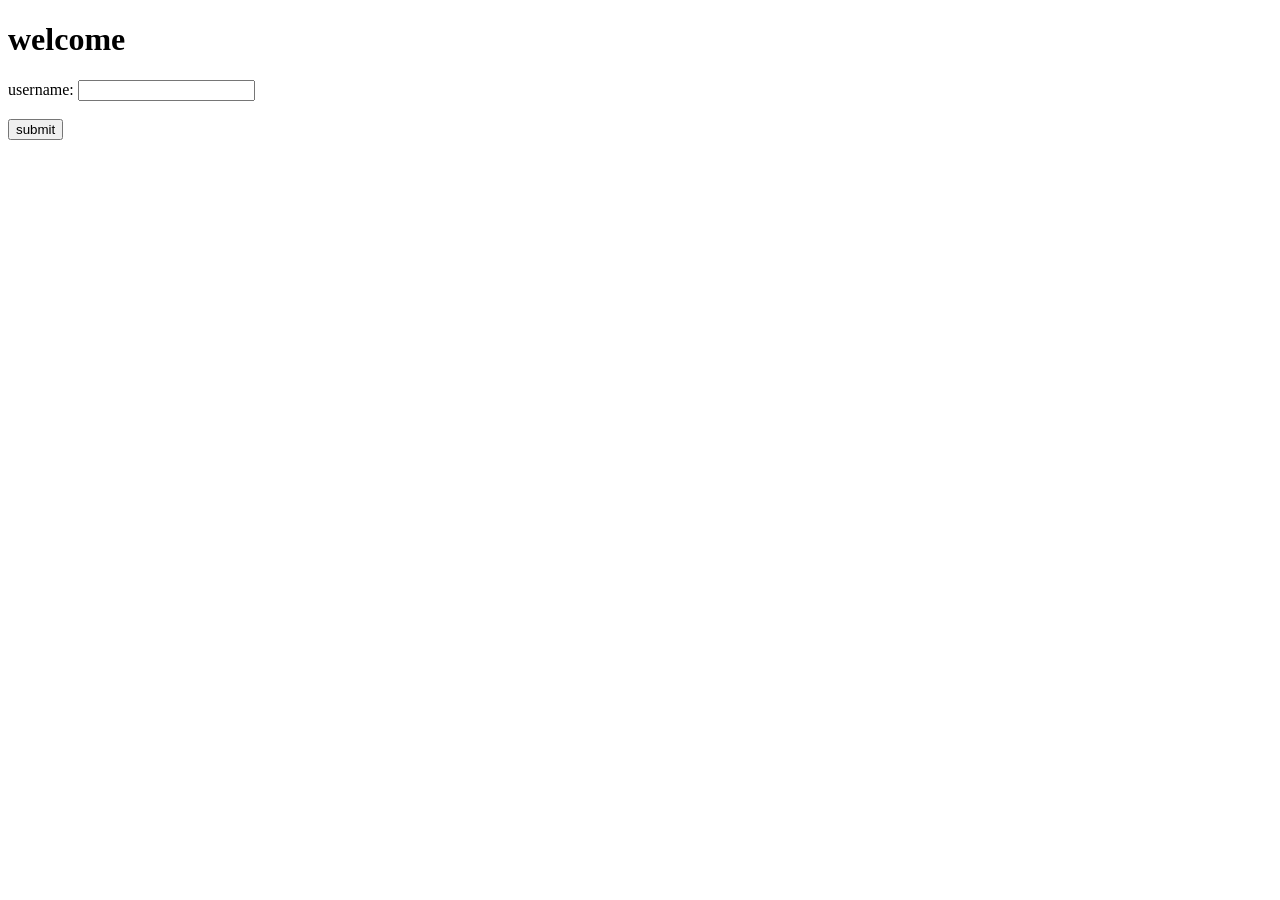
<file: script.html>
<!DOCTYPE html>
<html lang="en">
<head>
    <meta charset="UTF-8">
    <meta name="viewport" content="width=device-width, initial-scale=1.0">
    <title>Document</title>
</head>
<body>
<h1 id="myh1">welcome</h1>
<label>username: </label>
<input id="mytext"><br><br>
<button id="mysubmit">submit </button>


    <script src="script.js"></script>
</body>
</html>
</file>
